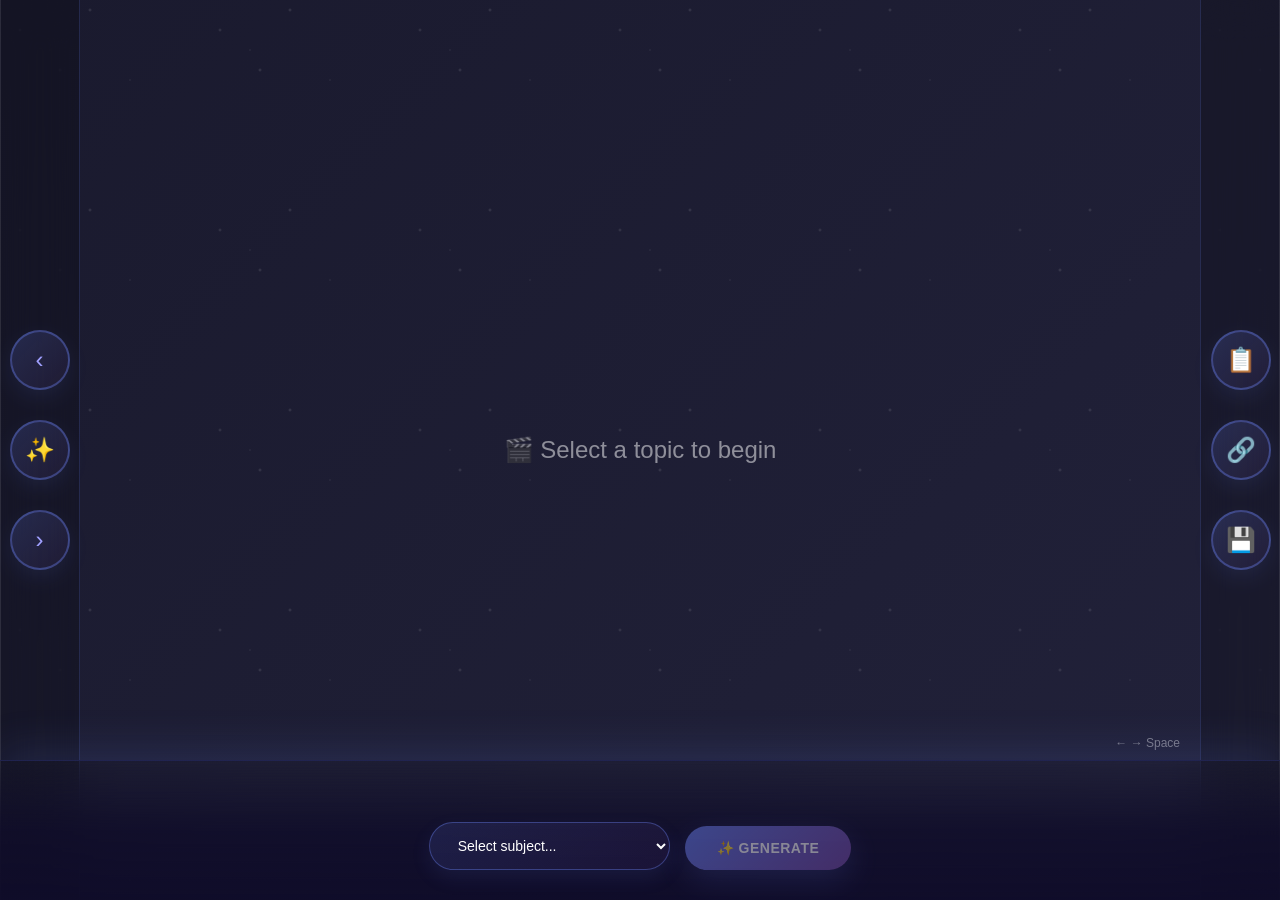
<file: frontend/index.html>
<!doctype html>
<html lang="en">
	<head>
		<meta charset="UTF-8" />
		<meta name="viewport" content="width=device-width, initial-scale=1.0" />
		<title>EduReels - Shorts-Style Content Generator</title>
		<style>
			* {
				margin: 0;
				padding: 0;
				box-sizing: border-box;
			}

			html,
			body {
				width: 100%;
				height: 100vh;
				overflow: hidden;
				font-family: -apple-system, BlinkMacSystemFont, "Segoe UI", Roboto, sans-serif;
			}

			/* Animated Background */
			body {
				background: linear-gradient(-45deg, #0f0c29, #302b63, #24243e, #1a1a2e);
				background-size: 400% 400%;
				animation: gradient 15s ease infinite;
				color: white;
				padding: 0;
				display: flex;
				position: relative;
				overflow: hidden;
			}

			@keyframes gradient {
				0% {
					background-position: 0% 50%;
				}
				50% {
					background-position: 100% 50%;
				}
				100% {
					background-position: 0% 50%;
				}
			}

			/* Floating particles background */
			body::before {
				content: "";
				position: fixed;
				width: 100%;
				height: 100%;
				top: 0;
				left: 0;
				pointer-events: none;
				background-image:
					radial-gradient(2px 2px at 20px 30px, #eee, rgba(0, 0, 0, 0)), radial-gradient(2px 2px at 60px 70px, #fff, rgba(0, 0, 0, 0)), radial-gradient(1px 1px at 50px 50px, #fff, rgba(0, 0, 0, 0)),
					radial-gradient(1px 1px at 130px 80px, #fff, rgba(0, 0, 0, 0)), radial-gradient(2px 2px at 90px 10px, #fff, rgba(0, 0, 0, 0));
				background-repeat: repeat;
				background-size: 200px 200px;
				animation: twinkle 5s infinite;
				opacity: 0.15;
				z-index: 0;
			}

			@keyframes twinkle {
				0%,
				100% {
					opacity: 0.1;
				}
				50% {
					opacity: 0.25;
				}
			}

			/* Main Container - TikTok/Shorts Style */
			.container {
				width: 100%;
				height: 100vh;
				display: flex;
				position: relative;
				z-index: 1;
			}

			/* Left Control Panel */
			.left-panel {
				width: 80px;
				height: 100vh;
				display: flex;
				flex-direction: column;
				justify-content: center;
				align-items: center;
				gap: 30px;
				padding: 20px 0;
				background: rgba(0, 0, 0, 0.2);
				border-right: 1px solid rgba(102, 126, 234, 0.2);
				backdrop-filter: blur(20px);
				box-shadow: inset 1px 0 0 rgba(255, 255, 255, 0.1);
			}

			.control-btn {
				width: 60px;
				height: 60px;
				border-radius: 50%;
				border: 2px solid rgba(102, 126, 234, 0.4);
				background: linear-gradient(135deg, rgba(102, 126, 234, 0.2), rgba(118, 75, 162, 0.1));
				color: #a0a0ff;
				font-size: 24px;
				cursor: pointer;
				display: flex;
				align-items: center;
				justify-content: center;
				transition: all 0.3s cubic-bezier(0.34, 1.56, 0.64, 1);
				flex-shrink: 0;
				box-shadow: 0 8px 20px rgba(102, 126, 234, 0.1);
				position: relative;
				overflow: hidden;
			}

			.control-btn::before {
				content: "";
				position: absolute;
				top: -50%;
				left: -50%;
				width: 200%;
				height: 200%;
				background: radial-gradient(circle, rgba(255, 255, 255, 0.3), transparent);
				opacity: 0;
				transition: opacity 0.3s;
			}

			.control-btn:hover {
				background: linear-gradient(135deg, rgba(102, 126, 234, 0.4), rgba(118, 75, 162, 0.3));
				border-color: rgba(102, 126, 234, 0.8);
				transform: scale(1.12) translateY(-2px);
				box-shadow: 0 15px 35px rgba(102, 126, 234, 0.3);
			}

			.control-btn:hover::before {
				opacity: 1;
			}

			.control-btn:active {
				transform: scale(0.95) translateY(0);
				box-shadow: 0 4px 12px rgba(102, 126, 234, 0.2);
			}

			.control-btn:disabled {
				opacity: 0.3;
				cursor: not-allowed;
				box-shadow: none;
			}

			/* Center Content Area */
			.center-area {
				flex: 1;
				display: flex;
				align-items: center;
				justify-content: center;
				position: relative;
				perspective: 1000px;
				padding: 40px;
			}

			/* Card Stack */
			.card-stack {
				position: relative;
				width: 100%;
				max-width: 600px;
				height: 100%;
				max-height: 800px;
			}

			.card-stack.empty {
				display: flex;
				align-items: center;
				justify-content: center;
			}

			.card-stack.empty::after {
				content: "🎬 Select a topic to begin";
				font-size: 24px;
				color: rgba(255, 255, 255, 0.5);
				text-align: center;
			}

			.card {
				position: absolute;
				width: 100%;
				height: 100%;
				background: linear-gradient(135deg, rgba(102, 126, 234, 0.12) 0%, rgba(118, 75, 162, 0.08) 100%);
				border: 1.5px solid rgba(102, 126, 234, 0.3);
				border-radius: 24px;
				padding: 40px;
				backdrop-filter: blur(30px);
				overflow-y: auto;
				animation: slideUp 0.6s cubic-bezier(0.34, 1.56, 0.64, 1);
				transform-origin: bottom;
				box-shadow:
					0 25px 60px rgba(102, 126, 234, 0.2),
					inset 0 1px 0 rgba(255, 255, 255, 0.1);
			}

			.card::before {
				content: "";
				position: absolute;
				top: 0;
				left: 0;
				right: 0;
				height: 1px;
				background: linear-gradient(90deg, transparent, rgba(255, 255, 255, 0.3), transparent);
				border-radius: 24px 24px 0 0;
			}

			.card.previous {
				animation: slideDown 0.6s cubic-bezier(0.34, 1.56, 0.64, 1);
			}

			@keyframes slideUp {
				from {
					opacity: 0;
					transform: translateY(60px) scale(0.9) rotateX(-10deg);
				}
				to {
					opacity: 1;
					transform: translateY(0) scale(1) rotateX(0deg);
				}
			}

			@keyframes slideDown {
				from {
					opacity: 0;
					transform: translateY(-60px) scale(0.9) rotateX(10deg);
				}
				to {
					opacity: 1;
					transform: translateY(0) scale(1) rotateX(0deg);
				}
			}

			.card-title {
				font-size: 28px;
				font-weight: 700;
				background: linear-gradient(135deg, #667eea 0%, #764ba2 100%);
				-webkit-background-clip: text;
				-webkit-text-fill-color: transparent;
				background-clip: text;
				margin-bottom: 20px;
				animation: fadeIn 0.8s ease-out;
			}

			@keyframes fadeIn {
				from {
					opacity: 0;
				}
				to {
					opacity: 1;
				}
			}

			.card-content {
				font-size: 16px;
				line-height: 1.8;
				color: rgba(255, 255, 255, 0.9);
			}

			.card-content h3 {
				color: #a0a0ff;
				margin-top: 20px;
				margin-bottom: 10px;
				font-size: 16px;
				font-weight: 600;
				text-transform: uppercase;
				letter-spacing: 1px;
				opacity: 0.9;
			}

			.card-content ul {
				list-style: none;
				margin-left: 20px;
			}

			.card-content li {
				margin-bottom: 10px;
				position: relative;
				padding-left: 20px;
				transition: all 0.3s ease;
			}

			.card-content li:hover {
				transform: translateX(5px);
				color: #a0a0ff;
			}

			.card-content li::before {
				content: "→";
				position: absolute;
				left: 0;
				color: #667eea;
				font-weight: bold;
			}

			.copy-btn-small {
				background: linear-gradient(135deg, rgba(102, 126, 234, 0.3), rgba(118, 75, 162, 0.2));
				border: 1px solid rgba(102, 126, 234, 0.5);
				color: #a0a0ff;
				padding: 10px 20px;
				border-radius: 8px;
				cursor: pointer;
				font-size: 12px;
				font-weight: 600;
				margin-top: 20px;
				transition: all 0.3s cubic-bezier(0.34, 1.56, 0.64, 1);
				box-shadow: 0 4px 15px rgba(102, 126, 234, 0.1);
			}

			.copy-btn-small:hover {
				background: linear-gradient(135deg, rgba(102, 126, 234, 0.5), rgba(118, 75, 162, 0.4));
				border-color: rgba(102, 126, 234, 0.8);
				transform: translateY(-2px);
				box-shadow: 0 8px 25px rgba(102, 126, 234, 0.2);
			}

			.copy-btn-small:active {
				transform: translateY(0);
			}

			.card-counter {
				position: absolute;
				bottom: 20px;
				right: 20px;
				font-size: 12px;
				color: rgba(255, 255, 255, 0.5);
				background: rgba(102, 126, 234, 0.2);
				padding: 6px 12px;
				border-radius: 12px;
				border: 1px solid rgba(102, 126, 234, 0.3);
			}

			/* Right Action Panel */
			.right-panel {
				width: 80px;
				height: 100vh;
				display: flex;
				flex-direction: column;
				justify-content: center;
				align-items: center;
				gap: 30px;
				padding: 20px 0;
				background: rgba(0, 0, 0, 0.2);
				border-left: 1px solid rgba(102, 126, 234, 0.2);
				backdrop-filter: blur(20px);
				box-shadow: inset -1px 0 0 rgba(255, 255, 255, 0.1);
			}

			.action-btn {
				width: 60px;
				height: 60px;
				border-radius: 50%;
				border: 2px solid rgba(102, 126, 234, 0.4);
				background: linear-gradient(135deg, rgba(102, 126, 234, 0.2), rgba(118, 75, 162, 0.1));
				color: #a0a0ff;
				font-size: 24px;
				cursor: pointer;
				display: flex;
				align-items: center;
				justify-content: center;
				transition: all 0.3s cubic-bezier(0.34, 1.56, 0.64, 1);
				flex-shrink: 0;
				box-shadow: 0 8px 20px rgba(102, 126, 234, 0.1);
				position: relative;
				overflow: hidden;
			}

			.action-btn::before {
				content: "";
				position: absolute;
				top: -50%;
				left: -50%;
				width: 200%;
				height: 200%;
				background: radial-gradient(circle, rgba(255, 255, 255, 0.3), transparent);
				opacity: 0;
				transition: opacity 0.3s;
			}

			.action-btn:hover {
				background: linear-gradient(135deg, rgba(102, 126, 234, 0.4), rgba(118, 75, 162, 0.3));
				border-color: rgba(102, 126, 234, 0.8);
				transform: scale(1.12) translateY(-2px);
				box-shadow: 0 15px 35px rgba(102, 126, 234, 0.3);
			}

			.action-btn:hover::before {
				opacity: 1;
			}

			.action-btn:active {
				transform: scale(0.95) translateY(0);
				box-shadow: 0 4px 12px rgba(102, 126, 234, 0.2);
			}

			/* Bottom Input Overlay */
			.bottom-overlay {
				position: fixed;
				bottom: 0;
				left: 0;
				right: 0;
				height: 140px;
				background: linear-gradient(180deg, transparent 0%, rgba(15, 12, 41, 0.8) 50%, rgba(15, 12, 41, 0.95) 100%);
				backdrop-filter: blur(30px);
				display: flex;
				align-items: flex-end;
				justify-content: center;
				padding: 30px 20px;
				gap: 15px;
				z-index: 100;
				border-top: 1px solid rgba(102, 126, 234, 0.2);
				box-shadow: 0 -10px 40px rgba(102, 126, 234, 0.15);
			}

			.degree-select {
				padding: 14px 24px;
				background: linear-gradient(135deg, rgba(102, 126, 234, 0.15), rgba(118, 75, 162, 0.1));
				border: 1.5px solid rgba(102, 126, 234, 0.4);
				border-radius: 25px;
				color: white;
				font-size: 14px;
				font-weight: 500;
				cursor: pointer;
				transition: all 0.3s cubic-bezier(0.34, 1.56, 0.64, 1);
				flex: 0 1 220px;
				box-shadow: 0 8px 20px rgba(102, 126, 234, 0.1);
			}

			.degree-select:hover {
				background: linear-gradient(135deg, rgba(102, 126, 234, 0.25), rgba(118, 75, 162, 0.15));
				border-color: rgba(102, 126, 234, 0.6);
				transform: translateY(-2px);
				box-shadow: 0 12px 30px rgba(102, 126, 234, 0.2);
			}

			.degree-select:focus {
				outline: none;
				border-color: #667eea;
				background: linear-gradient(135deg, rgba(102, 126, 234, 0.3), rgba(118, 75, 162, 0.2));
				box-shadow:
					0 12px 30px rgba(102, 126, 234, 0.25),
					0 0 0 3px rgba(102, 126, 234, 0.1);
			}

			.degree-select option {
				background: #1a1a2e;
				color: white;
			}

			.generate-btn-bottom {
				padding: 14px 32px;
				background: linear-gradient(135deg, #667eea 0%, #764ba2 100%);
				color: white;
				border: none;
				border-radius: 25px;
				font-size: 14px;
				font-weight: 700;
				cursor: pointer;
				transition: all 0.3s cubic-bezier(0.34, 1.56, 0.64, 1);
				display: flex;
				align-items: center;
				justify-content: center;
				gap: 8px;
				flex-shrink: 0;
				box-shadow: 0 10px 30px rgba(102, 126, 234, 0.3);
				text-transform: uppercase;
				letter-spacing: 0.5px;
				position: relative;
				overflow: hidden;
			}

			.generate-btn-bottom::before {
				content: "";
				position: absolute;
				top: -50%;
				left: -50%;
				width: 200%;
				height: 200%;
				background: radial-gradient(circle, rgba(255, 255, 255, 0.3), transparent);
				opacity: 0;
				transition: opacity 0.3s;
			}

			.generate-btn-bottom:hover:not(:disabled) {
				transform: translateY(-3px);
				box-shadow: 0 15px 40px rgba(102, 126, 234, 0.4);
			}

			.generate-btn-bottom:hover:not(:disabled)::before {
				opacity: 1;
			}

			.generate-btn-bottom:disabled {
				opacity: 0.5;
				cursor: not-allowed;
			}

			.btn-spinner {
				width: 16px;
				height: 16px;
				border: 2px solid rgba(255, 255, 255, 0.2);
				border-top-color: white;
				border-radius: 50%;
				animation: spin 1s linear infinite;
			}

			.btn-spinner.hidden {
				display: none;
			}

			@keyframes spin {
				to {
					transform: rotate(360deg);
				}
			}

			/* Keyboard hint */
			.keyboard-hint {
				position: fixed;
				bottom: 150px;
				right: 100px;
				font-size: 12px;
				color: rgba(255, 255, 255, 0.4);
				text-align: right;
				pointer-events: none;
			}

			/* Loading indicator */
			.loading-spinner {
				position: fixed;
				top: 50%;
				left: 50%;
				transform: translate(-50%, -50%);
				width: 80px;
				height: 80px;
				border: 5px solid rgba(102, 126, 234, 0.15);
				border-top-color: #667eea;
				border-right-color: rgba(118, 75, 162, 0.8);
				border-radius: 50%;
				animation: spin 1.5s linear infinite;
				z-index: 200;
				display: none;
				box-shadow:
					0 0 30px rgba(102, 126, 234, 0.3),
					inset 0 0 30px rgba(102, 126, 234, 0.1);
			}

			.loading-spinner.active {
				display: block;
			}

			/* Confetti animation */
			.confetti {
				position: fixed;
				pointer-events: none;
				z-index: 999;
			}

			@keyframes confetti-fall {
				0% {
					transform: translateY(0) rotateZ(0deg);
					opacity: 1;
				}
				100% {
					transform: translateY(100vh) rotateZ(720deg);
					opacity: 0;
				}
			}

			/* Error Toast */
			.error-toast {
				position: fixed;
				bottom: 160px;
				left: 50%;
				transform: translateX(-50%);
				background: rgba(255, 107, 107, 0.2);
				border: 1px solid rgba(255, 107, 107, 0.4);
				color: #ff9999;
				padding: 12px 24px;
				border-radius: 25px;
				font-size: 14px;
				max-width: 400px;
				text-align: center;
				display: none;
				z-index: 150;
				animation: toastSlideUp 0.3s ease-out;
			}

			.error-toast.show {
				display: block;
			}

			@keyframes toastSlideUp {
				from {
					opacity: 0;
					transform: translateX(-50%) translateY(20px);
				}
				to {
					opacity: 1;
					transform: translateX(-50%) translateY(0);
				}
			}

			/* Mobile Responsive */
			@media (max-width: 768px) {
				.left-panel,
				.right-panel {
					width: 50px;
					gap: 15px;
				}

				.control-btn,
				.action-btn {
					width: 45px;
					height: 45px;
					font-size: 20px;
				}

				.center-area {
					padding: 20px;
				}

				.card {
					padding: 25px;
					border-radius: 15px;
				}

				.card-title {
					font-size: 22px;
				}

				.card-content {
					font-size: 14px;
				}

				.bottom-overlay {
					height: 100px;
					padding-bottom: 20px;
				}

				.degree-select {
					flex: 0 1 150px;
					font-size: 12px;
				}

				.keyboard-hint {
					display: none;
				}
			}

			@media (max-width: 480px) {
				.left-panel,
				.right-panel {
					width: 40px;
				}

				.control-btn,
				.action-btn {
					width: 40px;
					height: 40px;
					font-size: 18px;
				}

				.center-area {
					padding: 10px;
				}

				.card {
					padding: 20px;
				}

				.bottom-overlay {
					flex-wrap: wrap;
					gap: 10px;
					padding: 15px;
					padding-bottom: 20px;
				}

				.degree-select {
					flex: 1;
					min-width: 120px;
				}

				.generate-btn-bottom {
					padding: 10px 20px;
					font-size: 12px;
				}
			}
		</style>
	</head>
	<body>
		<!-- Left Control Panel -->
		<div class="left-panel">
			<button class="control-btn" id="prev-btn" title="Previous (←)">‹</button>
			<button class="control-btn" id="generate-btn" title="Generate (Space)">✨</button>
			<button class="control-btn" id="next-btn" title="Next (→)">›</button>
		</div>

		<!-- Center Card Stack Area -->
		<div class="center-area">
			<div class="card-stack empty" id="card-stack"></div>
		</div>

		<!-- Right Action Panel -->
		<div class="right-panel">
			<button class="action-btn" id="copy-btn" title="Copy">📋</button>
			<button class="action-btn" id="share-btn" title="Share">🔗</button>
			<button class="action-btn" id="download-btn" title="Download">💾</button>
		</div>

		<!-- Bottom Input Overlay -->
		<div class="bottom-overlay">
			<select id="degree-select" class="degree-select">
				<option value="">Select subject...</option>
				<option value="Computer Science">💻 Computer Science</option>
				<option value="Electrical Engineering">⚡ Electrical Engineering</option>
				<option value="Mechanical Engineering">🔧 Mechanical Engineering</option>
			</select>
			<button class="generate-btn-bottom" id="gen-btn-bottom" disabled>
				<span class="btn-text">✨ Generate</span>
				<span class="btn-spinner hidden"></span>
			</button>
		</div>

		<!-- Loading Spinner -->
		<div class="loading-spinner" id="loading-spinner"></div>

		<!-- Error Toast -->
		<div class="error-toast" id="error-toast"></div>

		<!-- Keyboard Hint -->
		<div class="keyboard-hint">← → Space</div>

		<script>
			const API_BASE_URL = "http://localhost:8000";
			let cards = [];
			let currentIndex = 0;
			let isLoading = false;

			// Enable button when degree is selected
			document.getElementById("degree-select").addEventListener("change", function () {
				document.getElementById("gen-btn-bottom").disabled = !this.value;
				document.getElementById("generate-btn").disabled = !this.value;
			});

			// Generate button click (left panel)
			document.getElementById("generate-btn").addEventListener("click", generateContent);

			// Generate button click (bottom overlay)
			document.getElementById("gen-btn-bottom").addEventListener("click", generateContent);

			// Navigation buttons
			document.getElementById("prev-btn").addEventListener("click", showPrevious);
			document.getElementById("next-btn").addEventListener("click", showNext);

			// Action buttons
			document.getElementById("copy-btn").addEventListener("click", copyCurrentCard);
			document.getElementById("share-btn").addEventListener("click", shareCurrentCard);
			document.getElementById("download-btn").addEventListener("click", downloadCurrentCard);

			// Keyboard shortcuts
			document.addEventListener("keydown", handleKeyboard);

			function handleKeyboard(e) {
				if (e.code === "ArrowLeft") showPrevious();
				if (e.code === "ArrowRight") showNext();
				if (e.code === "Space") {
					e.preventDefault();
					generateContent();
				}
			}

			async function generateContent() {
				const degree = document.getElementById("degree-select").value;
				if (!degree || isLoading) return;

				isLoading = true;
				const spinner = document.querySelector(".btn-spinner");
				const loader = document.getElementById("loading-spinner");

				spinner.classList.remove("hidden");
				loader.classList.add("active");

				try {
					// Always force fresh generation with skip_cache and unique timestamp
					const response = await fetch(`${API_BASE_URL}/generate`, {
						method: "POST",
						headers: {
							"Content-Type": "application/json",
							"Cache-Control": "no-cache",
							Pragma: "no-cache",
						},
						body: JSON.stringify({
							degree,
							skip_cache: true,
							timestamp: Date.now(), // Force unique request each time
							random: Math.random(), // Extra randomization
						}),
					});

					if (!response.ok) throw new Error(`HTTP ${response.status}`);

					const data = await response.json();

					// Always add to cards array instead of replacing
					// This creates a history of unique questions
					cards.push(data);
					currentIndex = cards.length - 1;
					renderCard(currentIndex, false);
					updateCardStack();

					// Show success message
					showError("✨ Fresh question generated!", "success");
					createConfetti();
				} catch (err) {
					showError(`Error: ${err.message}. Make sure API is running on ${API_BASE_URL}`);
				} finally {
					isLoading = false;
					spinner.classList.add("hidden");
					loader.classList.remove("active");
				}
			}

			function renderCard(index, isPrevious = false) {
				const stack = document.getElementById("card-stack");
				const card = cards[index];

				const cardEl = document.createElement("div");
				cardEl.className = `card ${isPrevious ? "previous" : ""}`;
				cardEl.innerHTML = `
					<div class="card-title">🎬 ${card.topic || "Content"}</div>
					<div class="card-content">
						<h3>❓ Question</h3>
						<p>${card.reel_question || ""}</p>

						<h3>📖 Answer</h3>
						<p>${card.reel_answer || ""}</p>

						<h3>💡 Simplified</h3>
						<p>${card.simplified_answer || ""}</p>

						<h3>💬 Analogy</h3>
						<p>${card.analogy || "N/A"}</p>

						<h3>🌍 Example</h3>
						<p>${card.primary_example || ""}</p>

						${
							card.secondary_examples && card.secondary_examples.length > 0
								? `
							<h3>📚 More Examples</h3>
							<ul>
								${card.secondary_examples.map((ex) => `<li>${ex}</li>`).join("")}
							</ul>
						`
								: ""
						}

						<h3>🎬 Hook</h3>
						<p>${card.hook || ""}</p>

						${
							card.engagement_tips && card.engagement_tips.length > 0
								? `
							<h3>✨ Tips</h3>
							<ul>
								${card.engagement_tips.map((tip) => `<li>${tip}</li>`).join("")}
							</ul>
						`
								: ""
						}

						<button class="copy-btn-small" onclick="copyText('${index}')">📋 Copy Content</button>
					</div>
					<div class="card-counter">${index + 1}</div>
				`;

				stack.innerHTML = "";
				stack.appendChild(cardEl);
				stack.classList.remove("empty");
			}

			function showNext() {
				if (cards.length === 0) return;
				currentIndex = (currentIndex + 1) % cards.length;
				renderCard(currentIndex);
			}

			function showPrevious() {
				if (cards.length === 0) return;
				currentIndex = (currentIndex - 1 + cards.length) % cards.length;
				renderCard(currentIndex, true);
			}

			function updateCardStack() {
				const haCards = cards.length > 0;
				document.getElementById("prev-btn").disabled = !haCards;
				document.getElementById("next-btn").disabled = !haCards;
				document.getElementById("copy-btn").disabled = !haCards;
				document.getElementById("share-btn").disabled = !haCards;
				document.getElementById("download-btn").disabled = !haCards;
			}

			function copyCurrentCard() {
				if (cards.length === 0) return;
				const card = cards[currentIndex];
				const text = `
Topic: ${card.topic}
Question: ${card.reel_question}
Answer: ${card.reel_answer}
Simplified: ${card.simplified_answer}
Example: ${card.primary_example}
Hook: ${card.hook}
				`.trim();

				navigator.clipboard.writeText(text).then(() => {
					showError("✅ Copied to clipboard!", "success");
				});
			}

			function shareCurrentCard() {
				if (cards.length === 0) return;
				const card = cards[currentIndex];
				const text = `Check out this educational content: ${card.topic} - ${card.reel_question}`;

				if (navigator.share) {
					navigator.share({
						title: "EduReels",
						text: text,
					});
				} else {
					navigator.clipboard.writeText(text);
					showError("✅ Shared text copied!", "success");
				}
			}

			function downloadCurrentCard() {
				if (cards.length === 0) return;
				const card = cards[currentIndex];
				const content = `
EduReels - ${card.topic}

Question: ${card.reel_question}

Answer: ${card.reel_answer}

Simplified: ${card.simplified_answer}

Analogy: ${card.analogy}

Example: ${card.primary_example}

Hook: ${card.hook}

Generated: ${new Date().toLocaleString()}
				`.trim();

				const blob = new Blob([content], { type: "text/plain" });
				const url = URL.createObjectURL(blob);
				const a = document.createElement("a");
				a.href = url;
				a.download = `${card.topic.replace(/\s+/g, "_")}.txt`;
				a.click();
				URL.revokeObjectURL(url);
			}

			function copyText(index) {
				const card = cards[index];
				const text = `${card.reel_question}\n\n${card.reel_answer}`;
				navigator.clipboard.writeText(text);
				showError("✅ Copied to clipboard!", "success");
				createConfetti();
			}

			function showError(message, type = "error") {
				const toast = document.getElementById("error-toast");
				toast.textContent = message;
				toast.className = `error-toast show ${type}`;

				setTimeout(() => {
					toast.classList.remove("show");
				}, 3000);
			}

			function createConfetti() {
				const confettiPieces = 50;
				const colors = ["#667eea", "#764ba2", "#a0a0ff", "#f093fb", "#4facfe"];

				for (let i = 0; i < confettiPieces; i++) {
					const confetti = document.createElement("div");
					confetti.className = "confetti";
					confetti.style.left = Math.random() * 100 + "%";
					confetti.style.top = "-10px";
					confetti.style.width = "10px";
					confetti.style.height = "10px";
					confetti.style.backgroundColor = colors[Math.floor(Math.random() * colors.length)];
					confetti.style.borderRadius = Math.random() > 0.5 ? "50%" : "0";
					confetti.style.animation = `confetti-fall ${2 + Math.random() * 1}s ease-in forwards`;
					confetti.style.opacity = Math.random() * 0.8 + 0.2;

					document.body.appendChild(confetti);

					setTimeout(() => confetti.remove(), 3000);
				}
			}
		</script>
	</body>
</html>
</file>
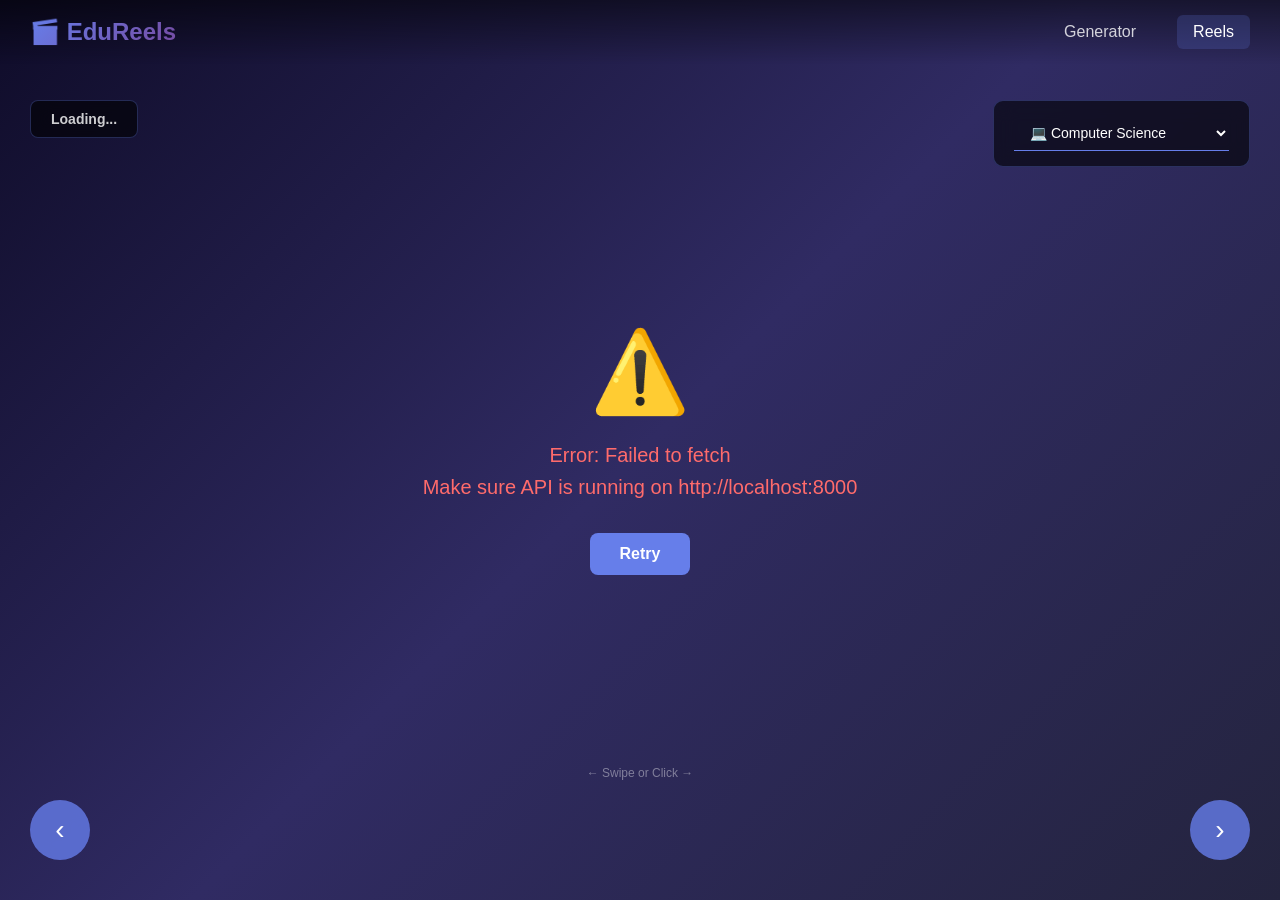
<file: frontend/reels.html>
<!doctype html>
<html lang="en">
	<head>
		<meta charset="UTF-8" />
		<meta name="viewport" content="width=device-width, initial-scale=1.0" />
		<title>EduReels - Full Screen Educational Reels</title>
		<script>
			// FORCE REDIRECT from Live Server to API Server
			if (window.location.port === "5501" || (window.location.hostname === "127.0.0.1" && window.location.port === "5501")) {
				window.location.replace("http://127.0.0.1:8000/reels.html");
			}

			// ULTRA-CRITICAL: Block everything before anything else loads
			window.__BLOCK_RELOAD__ = true;

			// Kill beforeunload immediately
			window.addEventListener(
				"beforeunload",
				(e) => {
					e.preventDefault();
					e.returnValue = "";
					return false;
				},
				true,
			); // Use capture phase to intercept early

			// Kill unload event
			window.addEventListener(
				"unload",
				(e) => {
					e.preventDefault();
					return false;
				},
				true,
			);

			// Override MutationObserver to prevent injection of reload scripts
			const OriginalMutationObserver = window.MutationObserver;
			window.MutationObserver = class {
				constructor(callback) {
					this.callback = callback;
					this.observer = new OriginalMutationObserver((mutations) => {
						// Filter out livereload script injections
						mutations = mutations.filter((m) => {
							if (m.addedNodes) {
								return !Array.from(m.addedNodes).some((n) => {
									const src = n.src || n.textContent || "";
									return src.includes("livereload") || src.includes("35729");
								});
							}
							return true;
						});
						if (mutations.length > 0) this.callback(mutations);
					});
				}
				observe(target, options) {
					this.observer.observe(target, options);
				}
				disconnect() {
					this.observer.disconnect();
				}
				takeRecords() {
					return this.observer.takeRecords();
				}
			};
		</script>
		<style>
			* {
				margin: 0;
				padding: 0;
				box-sizing: border-box;
			}

			html,
			body {
				width: 100%;
				height: 100%;
				overflow: hidden;
				font-family: -apple-system, BlinkMacSystemFont, "Segoe UI", Roboto, sans-serif;
			}

			body {
				background: #000;
				color: white;
			}

			/* Navbar - Transparent Effect */
			.navbar {
				position: fixed;
				top: 0;
				left: 0;
				right: 0;
				background: linear-gradient(180deg, rgba(0, 0, 0, 0.5) 0%, rgba(0, 0, 0, 0) 100%);
				padding: 15px 30px;
				z-index: 1000;
				display: flex;
				justify-content: space-between;
				align-items: center;
			}

			.navbar h1 {
				font-size: 24px;
				font-weight: 700;
				background: linear-gradient(135deg, #667eea 0%, #764ba2 100%);
				-webkit-background-clip: text;
				-webkit-text-fill-color: transparent;
				background-clip: text;
			}

			.navbar-links {
				display: flex;
				gap: 25px;
			}

			.navbar-links a {
				color: rgba(255, 255, 255, 0.8);
				text-decoration: none;
				font-weight: 500;
				transition: all 0.3s ease;
				padding: 8px 16px;
				border-radius: 6px;
			}

			.navbar-links a:hover,
			.navbar-links a.active {
				color: white;
				background: rgba(102, 126, 234, 0.2);
			}

			/* Main Container - Full Screen */
			.reel-container {
				width: 100%;
				height: 100%;
				display: flex;
				position: relative;
			}

			/* Reel Card - Full Screen */
			.reel-card {
				width: 100%;
				height: 100%;
				display: flex;
				flex-direction: column;
				justify-content: flex-start;
				align-items: center;
				padding: 100px 20px 140px;
				position: absolute;
				opacity: 0;
				transition: opacity 0.5s ease-in-out;
				background: linear-gradient(135deg, #0f0c29 0%, #302b63 50%, #24243e 100%);
				overflow-y: auto;
				overflow-x: hidden;
			}
			.reel-card.active {
				opacity: 1;
			}

			.reel-card.prev {
				opacity: 0;
			}

			/* Reel Content */
			.reel-content {
				text-align: center;
				max-width: 900px;
				animation: fadeIn 0.6s ease-in;
				display: flex;
				flex-direction: column;
				gap: 20px;
			}
			@keyframes fadeIn {
				from {
					opacity: 0;
					transform: translateY(20px);
				}
				to {
					opacity: 1;
					transform: translateY(0);
				}
			}

			.reel-header {
				margin-bottom: 0;
			}
			.reel-degree {
				color: #667eea;
				font-size: 13px;
				font-weight: 700;
				text-transform: uppercase;
				letter-spacing: 1.5px;
				margin-bottom: 10px;
			}

			.reel-topic {
				color: #a0a0ff;
				font-size: 16px;
				margin-bottom: 20px;
				opacity: 0.8;
			}

			/* Question - Main Focus */
			.reel-question {
				font-size: 48px;
				font-weight: 700;
				line-height: 1.3;
				margin-bottom: 0;
				color: #ffffff;
				text-shadow: 0 2px 10px rgba(0, 0, 0, 0.5);
				word-wrap: break-word;
			} /* Hook */
			.reel-hook {
				background: rgba(102, 126, 234, 0.15);
				padding: 20px;
				border-radius: 12px;
				color: #b0b8ff;
				font-size: 18px;
				margin-bottom: 0;
				border-left: 4px solid #667eea;
				line-height: 1.6;
			}

			/* Answer */
			.reel-answer {
				color: #e0e0e0;
				font-size: 18px;
				line-height: 1.8;
				margin-bottom: 0;
				opacity: 0.95;
			} /* Navigation Buttons */
			.nav-button {
				position: fixed;
				bottom: 40px;
				width: 60px;
				height: 60px;
				border-radius: 50%;
				border: none;
				background: rgba(102, 126, 234, 0.8);
				color: white;
				font-size: 28px;
				cursor: pointer;
				display: flex;
				align-items: center;
				justify-content: center;
				transition: all 0.3s ease;
				z-index: 100;
				backdrop-filter: blur(10px);
			}

			.nav-button:hover {
				background: rgba(102, 126, 234, 1);
				transform: scale(1.1);
			}

			.nav-button:active {
				transform: scale(0.95);
			}

			.nav-button-prev {
				left: 30px;
			}

			.nav-button-next {
				right: 30px;
			}

			/* Pagination Dots */
			.pagination {
				position: fixed;
				bottom: 40px;
				left: 50%;
				transform: translateX(-50%);
				display: flex;
				gap: 10px;
				z-index: 100;
			}

			.dot {
				width: 8px;
				height: 8px;
				border-radius: 50%;
				background: rgba(255, 255, 255, 0.3);
				cursor: pointer;
				transition: all 0.3s ease;
			}

			.dot.active {
				background: #667eea;
				transform: scale(1.3);
				width: 30px;
				border-radius: 4px;
			}

			/* Loading State */
			.loading-container {
				width: 100%;
				height: 100%;
				display: flex;
				flex-direction: column;
				justify-content: center;
				align-items: center;
				background: linear-gradient(135deg, #0f0c29 0%, #302b63 50%, #24243e 100%);
			}

			.spinner {
				border: 4px solid rgba(255, 255, 255, 0.2);
				border-top: 4px solid #667eea;
				border-radius: 50%;
				width: 60px;
				height: 60px;
				animation: spin 1s linear infinite;
				margin-bottom: 20px;
			}

			@keyframes spin {
				0% {
					transform: rotate(0deg);
				}
				100% {
					transform: rotate(360deg);
				}
			}

			.loading-text {
				font-size: 18px;
				color: rgba(255, 255, 255, 0.7);
			}

			/* Error State */
			.error-container {
				width: 100%;
				height: 100%;
				display: flex;
				flex-direction: column;
				justify-content: center;
				align-items: center;
				background: linear-gradient(135deg, #0f0c29 0%, #302b63 50%, #24243e 100%);
				padding: 40px;
				text-align: center;
			}

			.error-icon {
				font-size: 80px;
				margin-bottom: 20px;
			}

			.error-message {
				font-size: 20px;
				color: #ff6b6b;
				margin-bottom: 30px;
				line-height: 1.6;
			}

			.error-button {
				padding: 12px 30px;
				background: #667eea;
				color: white;
				border: none;
				border-radius: 8px;
				font-size: 16px;
				cursor: pointer;
				transition: all 0.3s ease;
				font-weight: 600;
			}

			.error-button:hover {
				background: #764ba2;
				transform: translateY(-2px);
			}

			/* Degree Selector - Floating */
			.degree-selector {
				position: fixed;
				top: 100px;
				right: 30px;
				background: rgba(0, 0, 0, 0.6);
				backdrop-filter: blur(10px);
				padding: 15px 20px;
				border-radius: 10px;
				border: 1px solid rgba(102, 126, 234, 0.3);
				z-index: 100;
			}

			.degree-selector select {
				background: transparent;
				border: none;
				color: white;
				font-size: 14px;
				cursor: pointer;
				padding: 8px 12px;
				border-bottom: 1px solid #667eea;
				transition: all 0.3s ease;
			}

			.degree-selector select:focus {
				outline: none;
				border-bottom: 2px solid #667eea;
			}

			.degree-selector select option {
				background: #1a1a2e;
				color: white;
			}

			/* Reel Counter */
			.reel-counter {
				position: fixed;
				top: 100px;
				left: 30px;
				background: rgba(0, 0, 0, 0.6);
				backdrop-filter: blur(10px);
				padding: 10px 20px;
				border-radius: 8px;
				border: 1px solid rgba(102, 126, 234, 0.3);
				color: rgba(255, 255, 255, 0.8);
				font-size: 14px;
				font-weight: 600;
				z-index: 100;
			}

			/* Swipe Indicator */
			.swipe-indicator {
				position: fixed;
				bottom: 120px;
				left: 50%;
				transform: translateX(-50%);
				color: rgba(255, 255, 255, 0.4);
				font-size: 12px;
				animation: pulse 2s ease-in-out infinite;
				z-index: 50;
			}

			@keyframes pulse {
				0%,
				100% {
					opacity: 0.4;
				}
				50% {
					opacity: 0.8;
				}
			}

			/* Responsive */
			@media (max-width: 768px) {
				.reel-question {
					font-size: 28px;
				}

				.reel-answer {
					font-size: 15px;
				}

				.reel-hook {
					font-size: 14px;
				}

				.nav-button {
					width: 50px;
					height: 50px;
					font-size: 24px;
					bottom: 30px;
				}

				.nav-button-prev {
					left: 15px;
				}

				.nav-button-next {
					right: 15px;
				}

				.pagination {
					bottom: 30px;
				}

				.reel-card {
					padding: 90px 15px 120px;
				}

				.reel-content {
					max-width: 850px;
				}

				.navbar {
					padding: 10px 15px;
				}

				.navbar h1 {
					font-size: 18px;
				}

				.navbar-links {
					gap: 15px;
				}

				.navbar-links a {
					font-size: 12px;
					padding: 6px 12px;
				}

				.degree-selector {
					top: 70px;
					right: 15px;
					padding: 12px 15px;
				}

				.reel-counter {
					top: 70px;
					left: 15px;
					padding: 8px 15px;
				}
			}

			@media (max-width: 480px) {
				.reel-question {
					font-size: 20px;
					margin-bottom: 0;
				}

				.reel-content {
					max-width: 95%;
				}

				.reel-header {
					margin-bottom: 0;
				}

				.reel-hook {
					padding: 12px;
					margin-bottom: 0;
					font-size: 13px;
				}

				.reel-answer {
					font-size: 13px;
					line-height: 1.5;
				}

				.reel-card {
					padding: 80px 12px 100px;
				}
				.reel-degree {
					font-size: 11px;
				}

				.reel-topic {
					font-size: 13px;
				}
			}
		</style>
	</head>
	<body>
		<script>
			// CRITICAL: Disable Live Server auto-reload - AGGRESSIVE PROTECTION
			(function () {
				// Force stop Live Server communication
				if (window.__lr) {
					window.__lr.close();
					delete window.__lr;
				}

				// Block any dynamically injected livereload script
				document.addEventListener(
					"DOMContentLoaded",
					function () {
						document.querySelectorAll('script[src*="livereload"]').forEach((s) => s.remove());
						document.querySelectorAll('script[src*="127.0.0.1:35729"]').forEach((s) => s.remove());
					},
					true,
				);

				// Monitor head for injected scripts and remove them immediately
				const headMutationObserver = new MutationObserver((mutations) => {
					mutations.forEach((mutation) => {
						if (mutation.type === "childList") {
							mutation.addedNodes.forEach((node) => {
								if (node.tagName === "SCRIPT") {
									const src = node.src || node.textContent || "";
									if (src.includes("livereload") || src.includes("35729") || src.includes("reload")) {
										console.log("🛡️ Removed injected reload script");
										node.remove();
									}
								}
							});
						}
					});
				});

				if (document.head) {
					headMutationObserver.observe(document.head, { childList: true, subtree: true });
				}

				// 1. Block location changes
				Object.defineProperty(window, "location", {
					value: window.location,
					writable: false,
					configurable: false,
				});

				// 2. Block reload method absolutely
				window.location.reload = function () {
					return false;
				};
				window.stop = function () {};

				// 3. Block all navigation
				window.onbeforeunload = null;
				window.onunload = null;

				// 4. Block document.write
				document.write = function () {};
				document.writeln = function () {};

				// 5. Remove reload variables
				delete window.__livereload;
				delete window.__lr;

				// 6. Block WebSocket to Live Server
				if (typeof WebSocket !== "undefined") {
					const OriginalWebSocket = window.WebSocket;
					window.WebSocket = class {
						constructor(url) {
							const blockList = ["livereload", "35729", "3000", "localhost:35729"];
							if (url && blockList.some((b) => url.includes(b))) {
								console.log("🛡️ Blocked WebSocket:", url);
								return null;
							}
							return new OriginalWebSocket(url);
						}
					};
				}

				// 7. Block setTimeout/setInterval reload attempts
				const origSetTimeout = window.setTimeout;
				const origSetInterval = window.setInterval;

				window.setTimeout = function (fn, delay) {
					if (typeof fn === "function") {
						const fnStr = fn.toString();
						if (fnStr.includes("reload") || fnStr.includes("location") || fnStr.includes("livereload")) {
							return null;
						}
					}
					return origSetTimeout.call(window, fn, delay);
				};

				window.setInterval = function (fn, delay) {
					if (typeof fn === "function") {
						const fnStr = fn.toString();
						if (fnStr.includes("reload") || fnStr.includes("location") || fnStr.includes("livereload")) {
							return null;
						}
					}
					return origSetInterval.call(window, fn, delay);
				};

				console.log("🛡️ All anti-reload protections ACTIVE");
			})();
		</script>

		<!-- Navigation Bar -->
		<div class="navbar">
			<h1>🎬 EduReels</h1>
			<div class="navbar-links">
				<a href="index.html">Generator</a>
				<a href="reels.html" class="active">Reels</a>
			</div>
		</div>

		<!-- Reel Counter -->
		<div class="reel-counter" id="reelCounter">Loading...</div>

		<!-- Degree Selector -->
		<div class="degree-selector">
			<select id="degreeSelect" onchange="changeDegree()">
				<option value="Computer Science">💻 Computer Science</option>
				<option value="Electrical Engineering">⚡ Electrical Engineering</option>
				<option value="Mechanical Engineering">🔧 Mechanical Engineering</option>
			</select>
		</div>

		<!-- Main Reel Container -->
		<div class="reel-container" id="reelContainer"></div>

		<!-- Navigation Buttons -->
		<button class="nav-button nav-button-prev" onclick="prevReel()" title="Previous Reel">‹</button>
		<button class="nav-button nav-button-next" onclick="nextReel()" title="Next Reel">›</button>

		<!-- Pagination Dots -->
		<div class="pagination" id="pagination"></div>

		<!-- Swipe Indicator -->
		<div class="swipe-indicator" id="swipeIndicator">← Swipe or Click →</div>

		<script>
			const API_BASE_URL = "http://localhost:8000";
			let currentReel = null;
			let reelCount = 0;
			let isLoading = false;
			let touchStartX = 0;
			let lastLoadTime = 0;
			const MIN_LOAD_INTERVAL = 800; // Minimum 800ms between loads to prevent spam
			let requestInProgress = false; // Prevent concurrent requests

			// Initialize on page load
			window.addEventListener("DOMContentLoaded", () => {
				console.log("✅ EduReels Initialized - Loading first reel...");
				loadNextReel();
			});

			async function loadNextReel() {
				// PREVENT CONCURRENT REQUESTS - Critical for preventing duplicate loads
				if (isLoading || requestInProgress) {
					console.warn("⚠️ Request already in progress, ignoring duplicate request");
					return;
				}

				// DEBOUNCING - Prevent rapid successive calls
				const now = Date.now();
				if (now - lastLoadTime < MIN_LOAD_INTERVAL) {
					console.warn(`⏱️ Too soon to load (waited ${now - lastLoadTime}ms, need ${MIN_LOAD_INTERVAL}ms)`);
					return;
				}

				isLoading = true;
				requestInProgress = true;
				lastLoadTime = now;

				const degree = document.getElementById("degreeSelect").value;
				const container = document.getElementById("reelContainer");

				// Show loading state with smooth transition
				container.innerHTML = `
                <div class="loading-container">
                    <div class="spinner"></div>
                    <p class="loading-text">📺 Loading new reel...</p>
                </div>
            `;

				try {
					console.log(`🔄 Fetching reel for ${degree}...`);

					// Fetch 1 new reel each time with timeout
					const controller = new AbortController();
					const timeoutId = setTimeout(() => controller.abort(), 15000); // 15 second timeout

					const response = await fetch(`${API_BASE_URL}/api/reels?degree=${encodeURIComponent(degree)}&count=1`, {
						signal: controller.signal,
					});

					clearTimeout(timeoutId);

					if (!response.ok) {
						throw new Error(`API error: ${response.status}`);
					}

					const data = await response.json();
					console.log("✅ API Response received:", {
						reel_count: data.reels?.length || 0,
						source: data.source || "unknown",
						generation_time: data.generation_time || "N/A",
					});

					// Handle different response formats
					const reelsList = data.reels || data.data || [];

					if (reelsList && reelsList.length > 0) {
						reelCount++;
						currentReel = reelsList[0];
						currentReel.id = reelCount; // Use count as ID
						console.log(`✨ Loaded reel #${reelCount}:`, {
							topic: currentReel.topic,
							source: currentReel.source || "unknown",
						});
						renderReel(data); // Pass full data for stats
						isLoading = false;
						requestInProgress = false;
						// Hide swipe indicator after first interaction
						document.getElementById("swipeIndicator").style.display = "none";
					} else {
						throw new Error("No reel data in response");
					}
				} catch (error) {
					console.error("❌ Error loading reel:", error.message);
					isLoading = false;
					requestInProgress = false;

					const errorMsg = error.name === "AbortError" ? "Request timeout - API might be slow" : error.message;

					container.innerHTML = `
                    <div class="error-container">
                        <div class="error-icon">⚠️</div>
                        <p class="error-message">Error: ${errorMsg}<br>Make sure API is running on ${API_BASE_URL}</p>
                        <button class="error-button" onclick="loadNextReel()">Retry</button>
                    </div>
                `;
				}
			}

			function renderReel(fullData = {}) {
				const container = document.getElementById("reelContainer");
				const reel = currentReel;

				// Format source indicator
				const sourceLabel = reel.source === "backup-qa-database" ? "📦 Backup Content" : reel.source === "pre-generated-queue" ? "⚡ Pre-Generated" : "🔄 Generated";

				// Parse answer if it's a JSON string
				let answerText = reel.answer || "";
				if (typeof answerText === "string" && answerText.startsWith("{")) {
					try {
						const parsed = JSON.parse(answerText);
						// If it's a JSON object with topics, extract the recommended topic or first topic
						if (parsed.topics && Array.isArray(parsed.topics)) {
							const topic = parsed.topics[0];
							answerText = `${topic.name}: ${topic.why_interesting}. ${topic.real_world_connection}`;
						} else if (parsed.answer) {
							answerText = parsed.answer;
						} else {
							answerText = JSON.stringify(parsed);
						}
					} catch (e) {
						// If parsing fails, keep original
						console.log("Could not parse answer as JSON, using as-is");
					}
				}

				// Clean up examples - filter out empty strings
				let examplesList = (reel.examples || []).filter((ex) => ex && ex.trim() !== "");

				container.innerHTML = `
                <div class="reel-card active">
                    <div class="reel-content">
                        <div class="reel-header">
                            <div class="reel-degree">${reel.degree}</div>
                            <div class="reel-topic">📚 ${reel.topic}</div>
                        </div>
                        <div class="reel-question">❓ ${reel.question}</div>
                        ${reel.hook ? `<div class="reel-hook">💡 ${reel.hook}</div>` : ""}
                        <div class="reel-answer">${answerText}</div>
                        ${
													examplesList.length > 0
														? `
                            <div style="text-align: left; background: rgba(102,126,234,0.08); padding: 15px; border-radius: 8px; margin-top: 15px;">
                                <div style="font-size: 14px; color: #a0a0ff; font-weight: 600; margin-bottom: 8px;">📝 Examples:</div>
                                ${examplesList.map((ex) => `<div style="color: #e0e0e0; font-size: 14px; margin-bottom: 8px;">• ${ex}</div>`).join("")}
                            </div>
                        `
														: ""
												}
                    </div>
                </div>
            `;

				// Update counter with metadata
				const metadata = `Reel #${reelCount} | ${sourceLabel}`;
				document.getElementById("reelCounter").textContent = metadata;

				// Update pagination - just show current reel number
				updatePagination();
			}

			function updatePagination() {
				const pagination = document.getElementById("pagination");
				// Show a simple indicator instead of dots
				pagination.innerHTML = `<div class="dot active" style="width: 40px; border-radius: 4px;">●</div>`;
			}

			function nextReel() {
				// Only allow if not already loading
				if (isLoading || requestInProgress) {
					console.warn("⏳ Still loading, please wait...");
					return;
				}
				loadNextReel();
			}

			function prevReel() {
				// Prevent rapid clicking on prev
				if (isLoading || requestInProgress) {
					console.warn("⏳ Still loading, please wait...");
					return;
				}
				// Going back would require history tracking
				// For now, just show current reel again or load new one
				if (currentReel) {
					renderReel();
				} else {
					loadNextReel();
				}
			}

			function changeDegree() {
				// Reset counters when changing degree
				reelCount = 0;
				currentReel = null;
				isLoading = false;
				requestInProgress = false;
				lastLoadTime = 0;
				console.log("📚 Degree changed - loading new content...");
				loadNextReel();
			}

			// Keyboard Navigation with debouncing
			let lastKeyPressTime = 0;
			document.addEventListener("keydown", (e) => {
				const now = Date.now();
				// Debounce keyboard input - 500ms
				if (now - lastKeyPressTime < 500) {
					return;
				}

				if (e.key === "ArrowRight" || e.key === " ") {
					e.preventDefault();
					lastKeyPressTime = now;
					nextReel();
				}
				if (e.key === "ArrowLeft") {
					e.preventDefault();
					lastKeyPressTime = now;
					prevReel();
				}
			});

			// Touch Swipe Support with debouncing
			let lastSwipeTime = 0;
			document.addEventListener("touchstart", (e) => {
				touchStartX = e.touches[0].clientX;
			});

			document.addEventListener("touchend", (e) => {
				const now = Date.now();
				if (now - lastSwipeTime < 500) {
					return; // Too soon, ignore
				}

				const touchEndX = e.changedTouches[0].clientX;
				const diff = touchStartX - touchEndX;

				if (Math.abs(diff) > 50) {
					lastSwipeTime = now;
					if (diff > 0) {
						nextReel();
					} else {
						prevReel();
					}
				}
			});

			// Mouse Wheel Support with debouncing
			let lastWheelTime = 0;
			document.addEventListener(
				"wheel",
				(e) => {
					const now = Date.now();
					if (now - lastWheelTime < 500) {
						e.preventDefault();
						return; // Too soon, ignore
					}

					e.preventDefault();
					lastWheelTime = now;
					if (e.deltaY > 0) {
						nextReel();
					} else {
						prevReel();
					}
				},
				{ passive: false },
			);

			// Auto-load stats on page load
			setTimeout(() => {
				console.log("📊 System Status:");
				console.log("- Min load interval: " + MIN_LOAD_INTERVAL + "ms");
				console.log("- Keyboard/Touch debounce: 500ms");
				console.log("- Request timeout: 15s");
				console.log("✅ Ready for production use");
			}, 1000);
		</script>
	</body>
</html>
</file>
